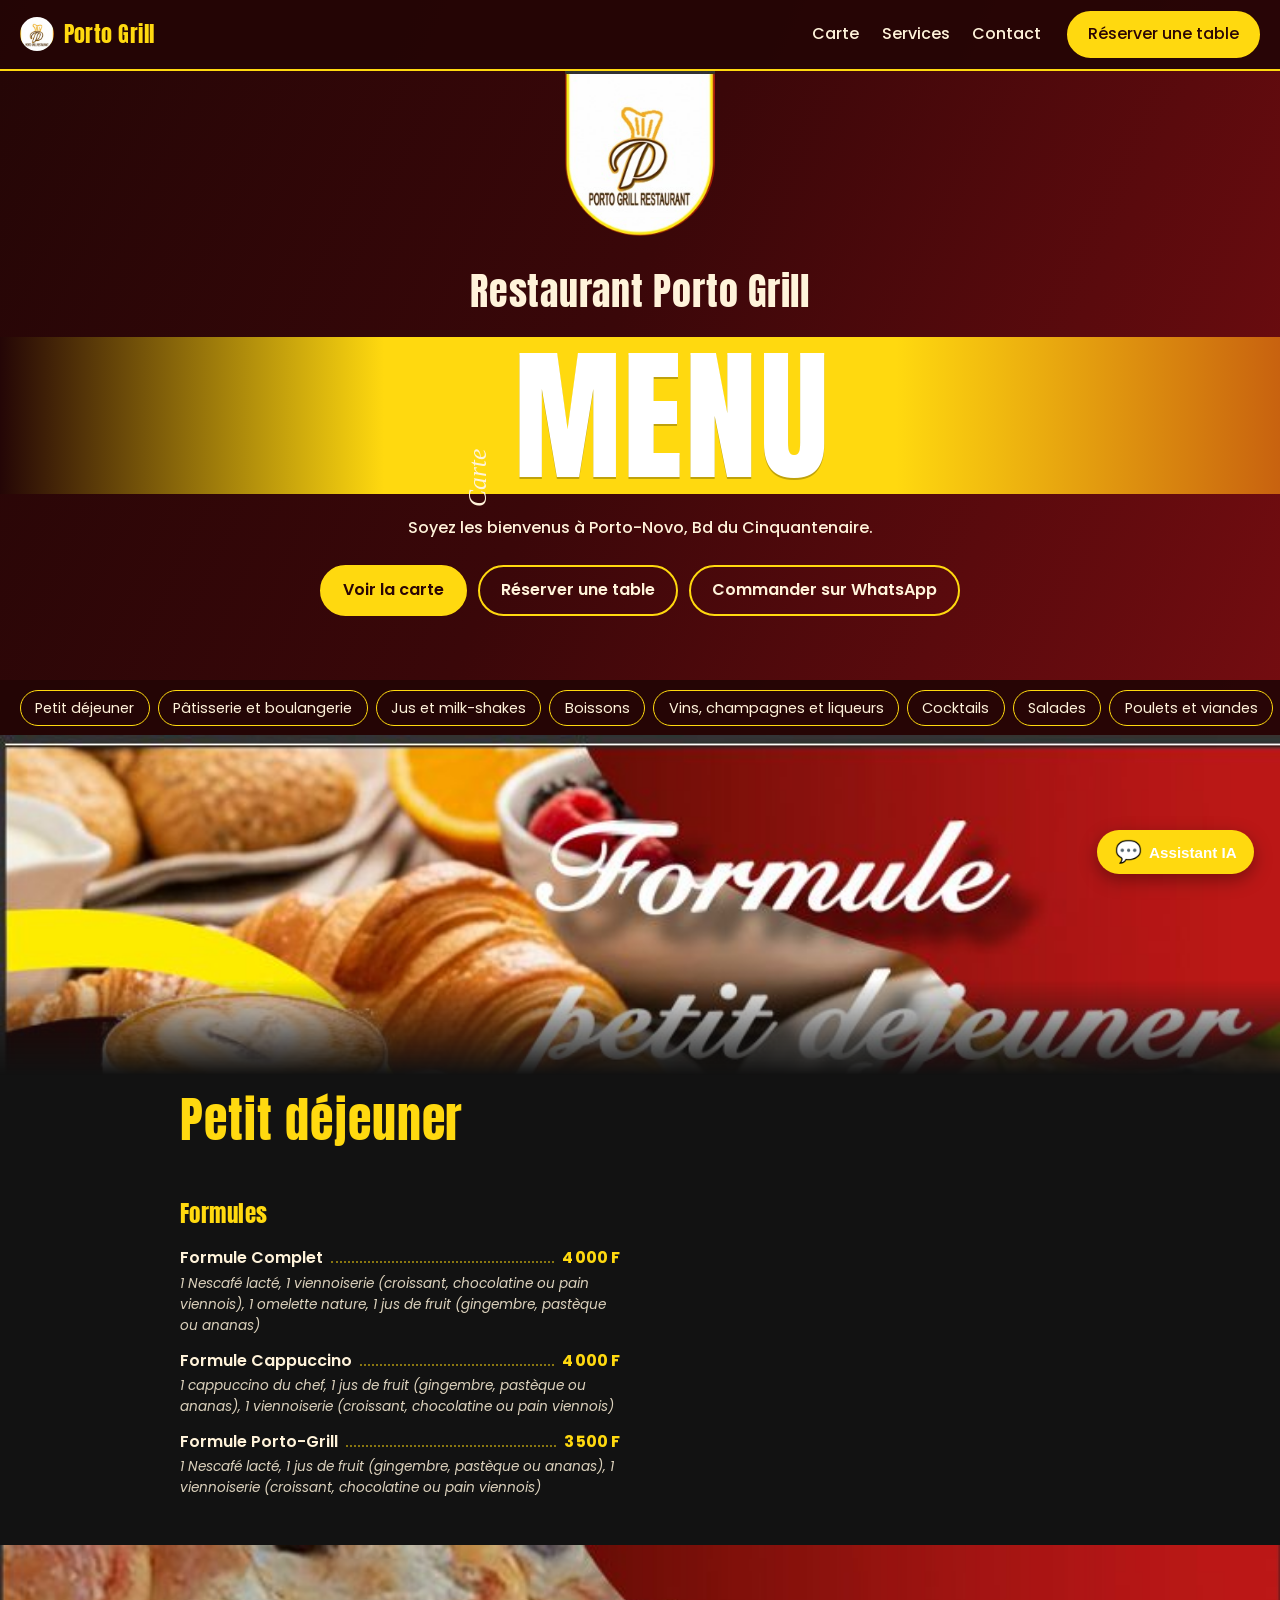
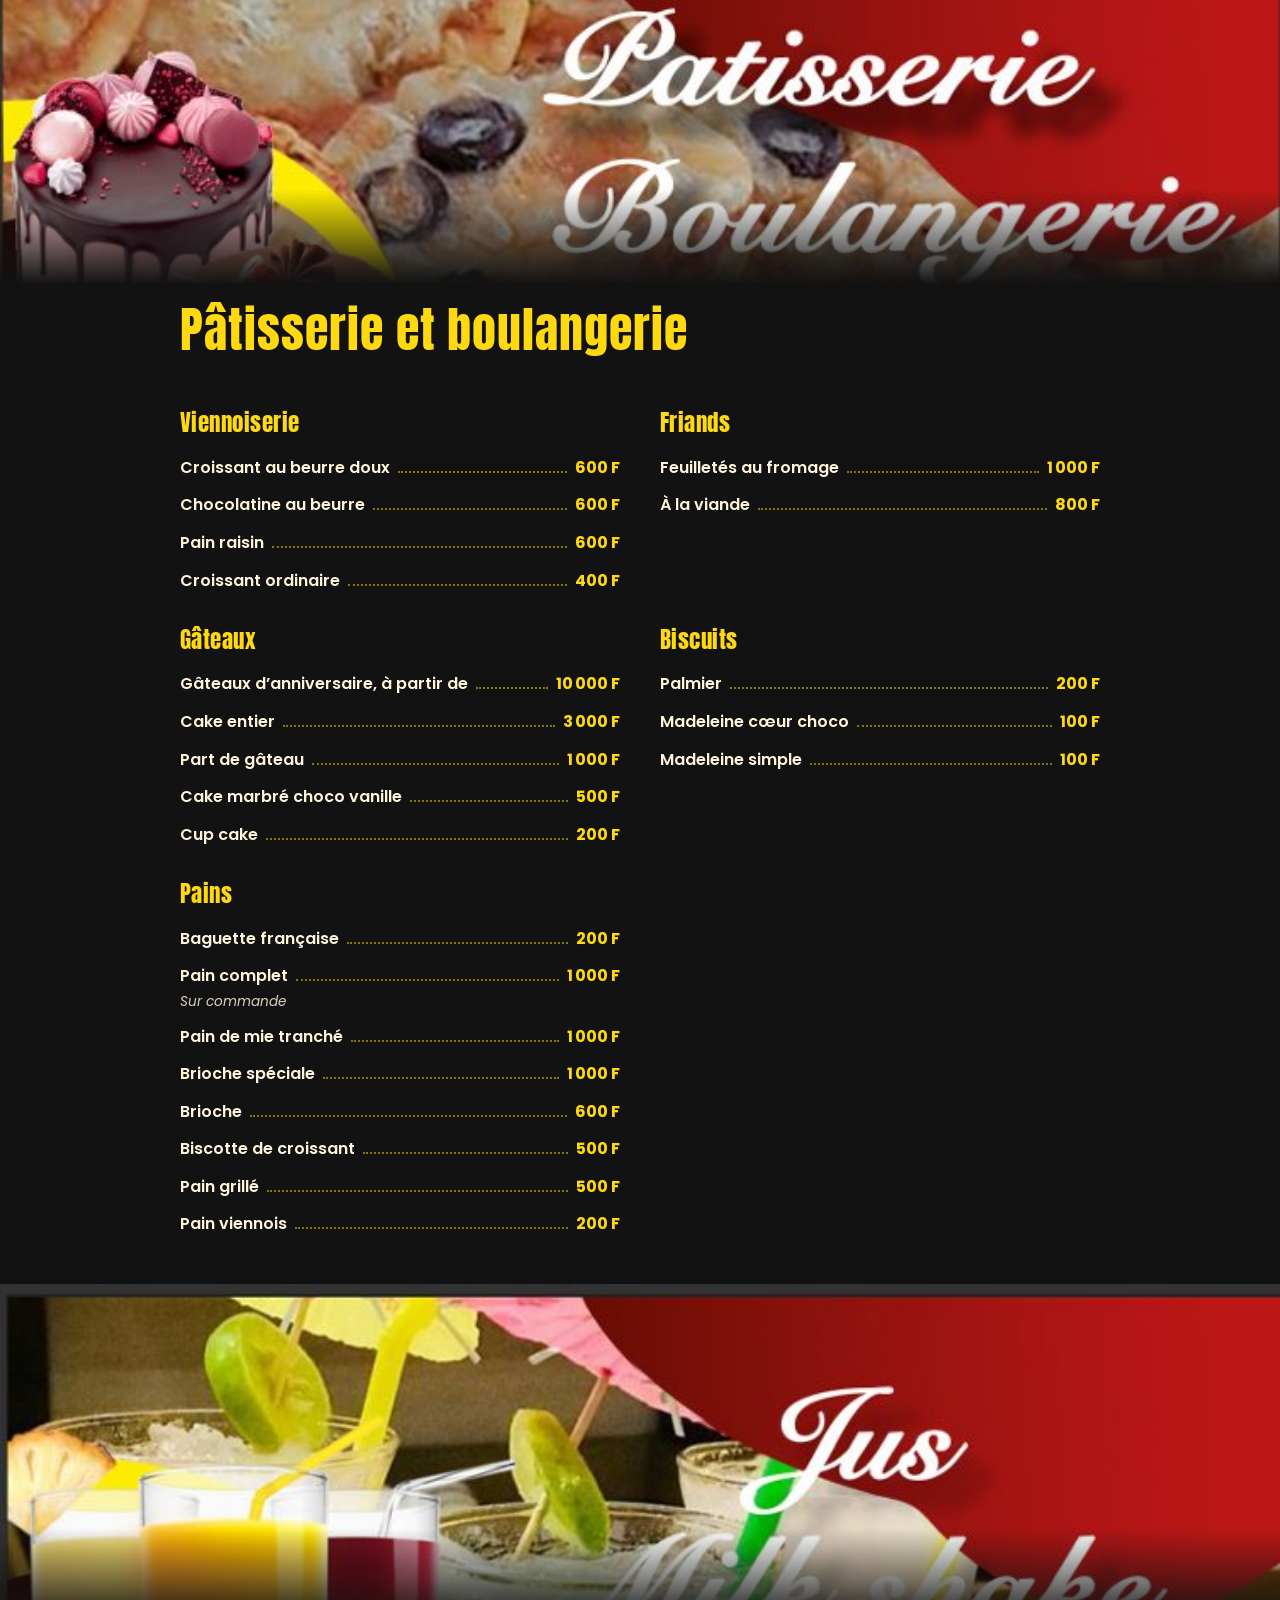
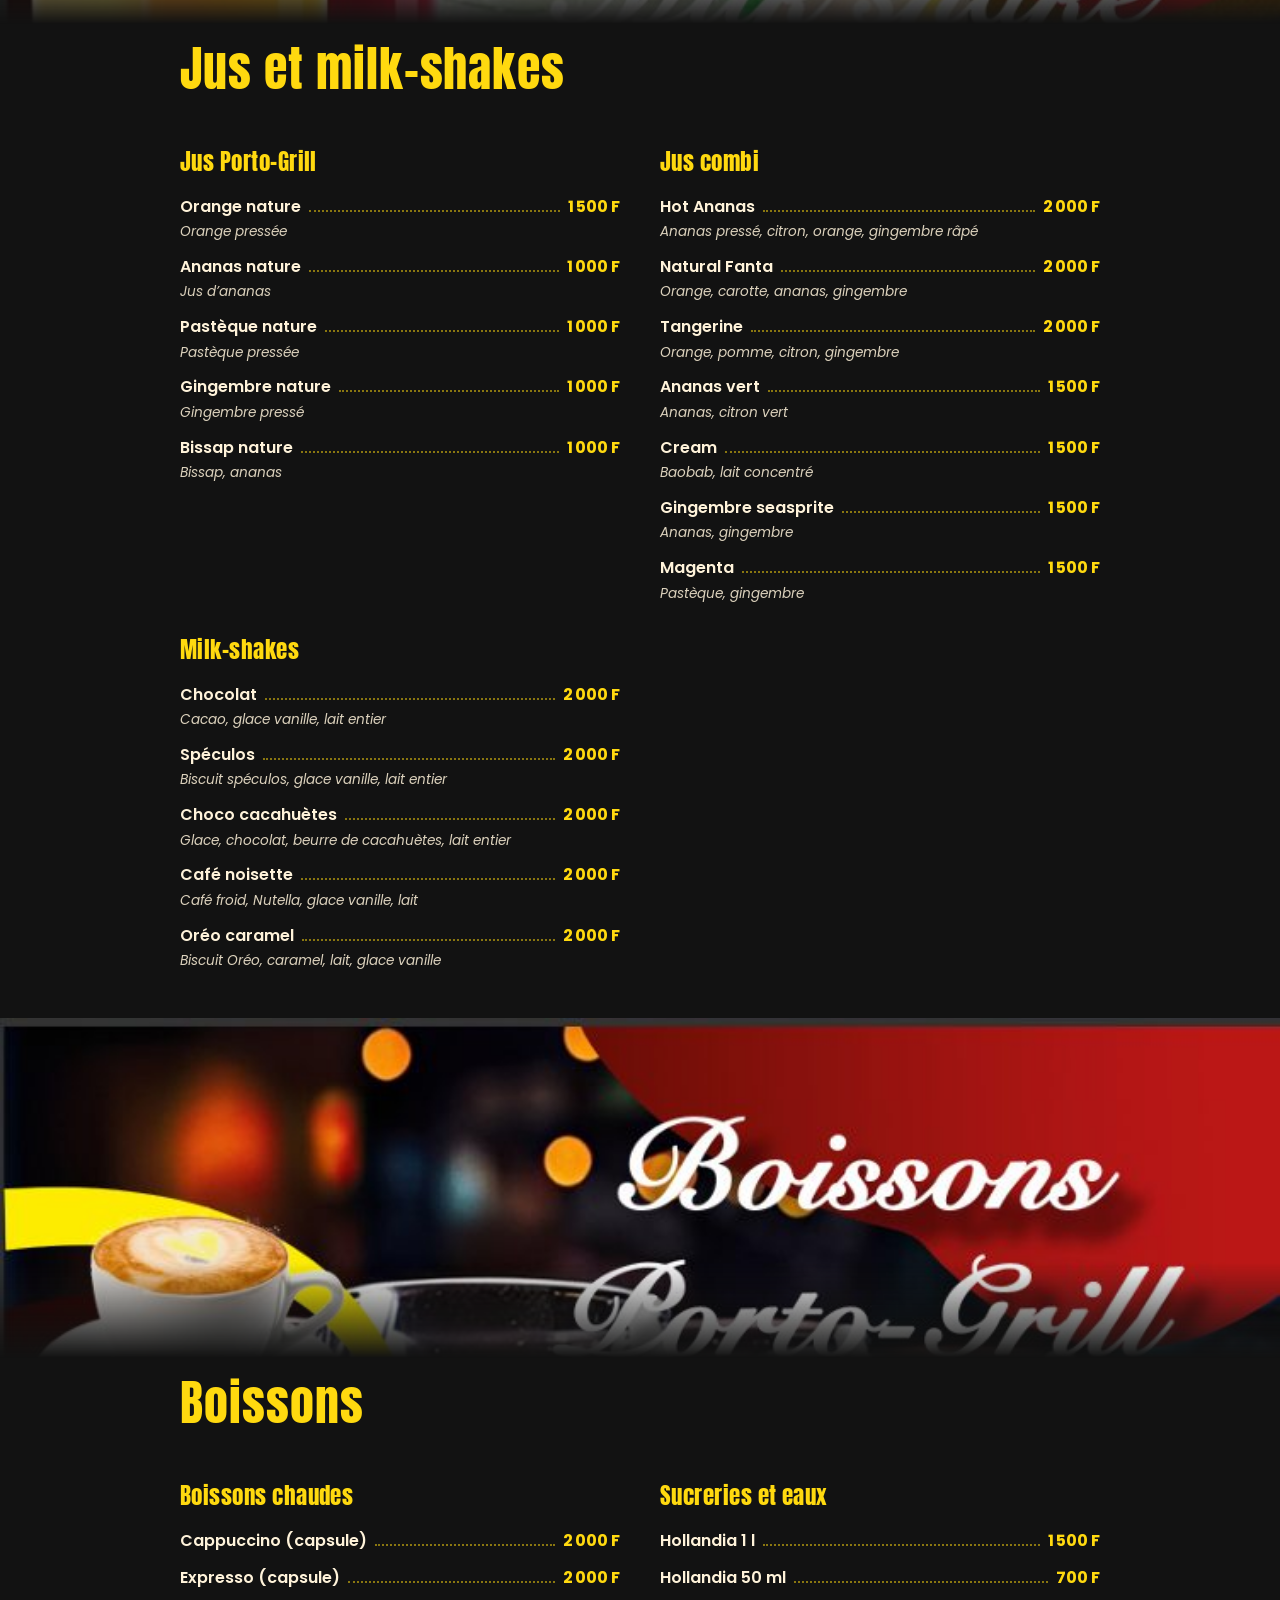
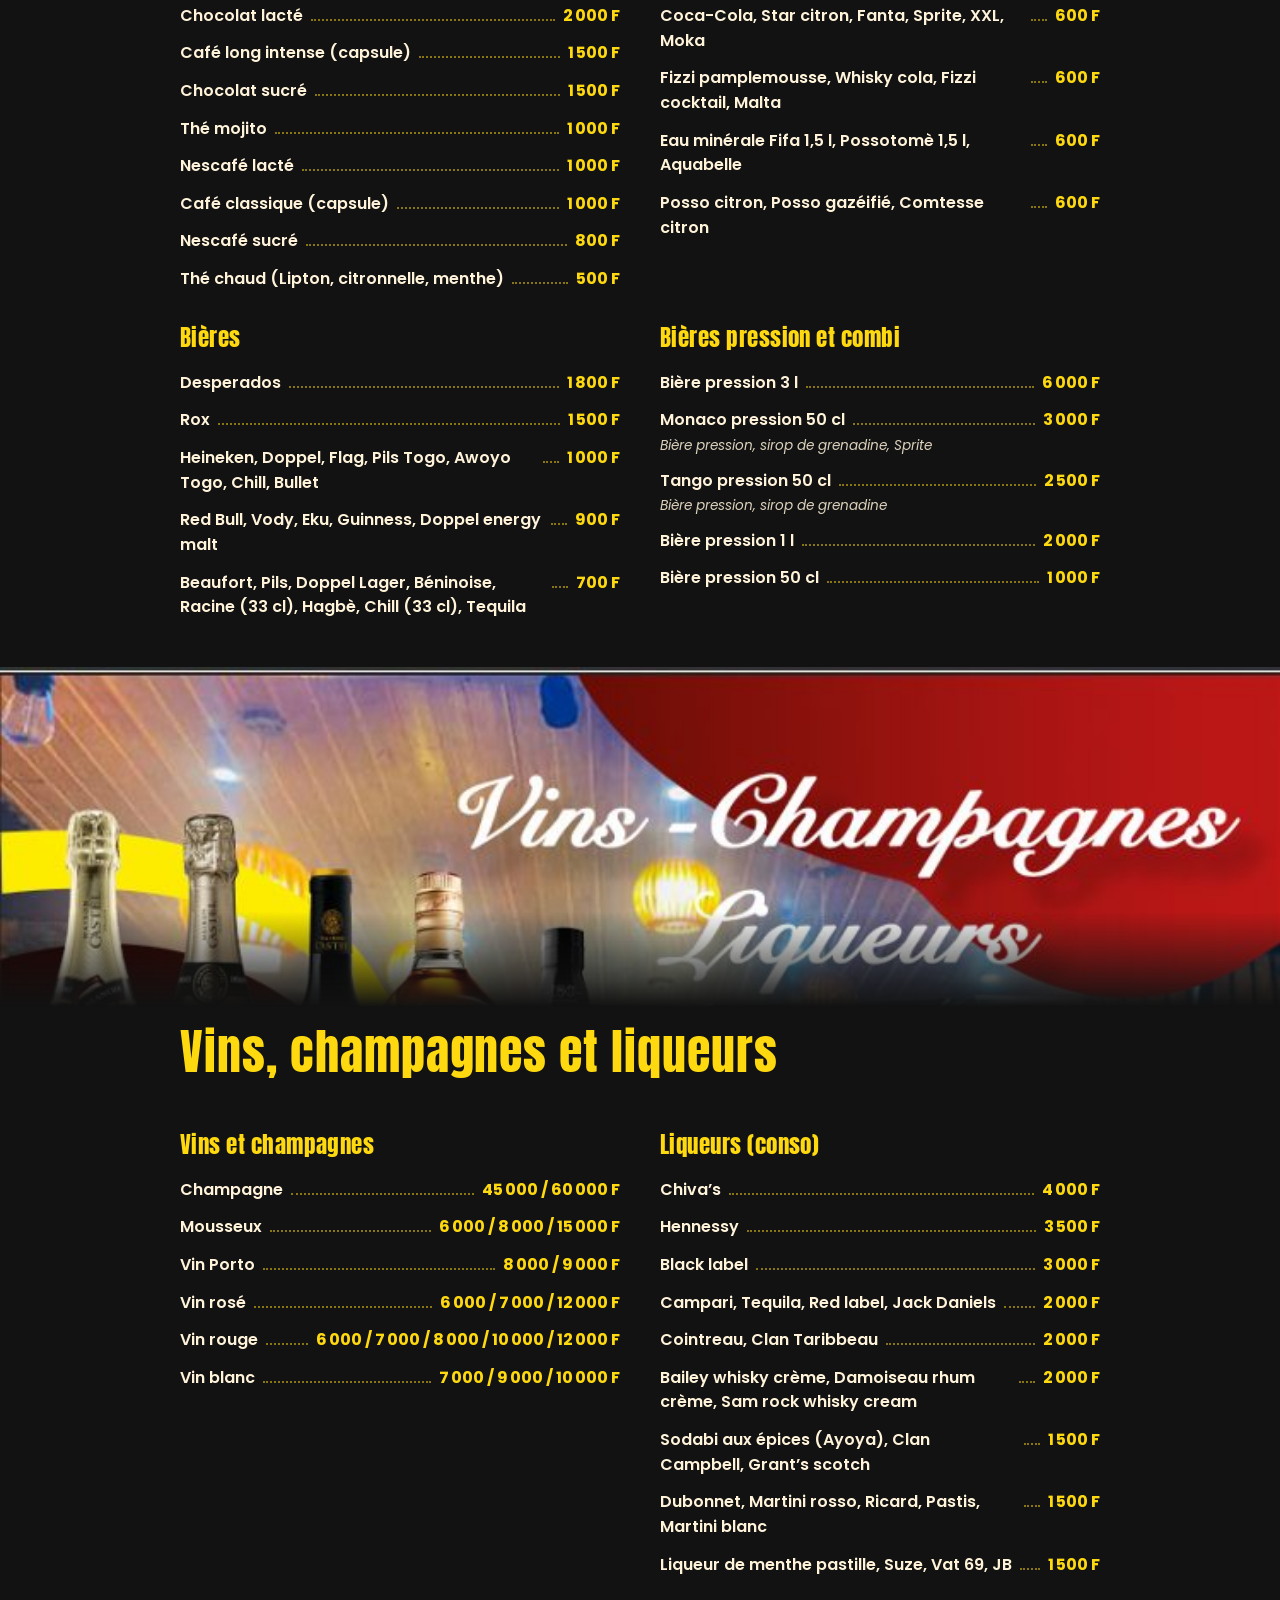
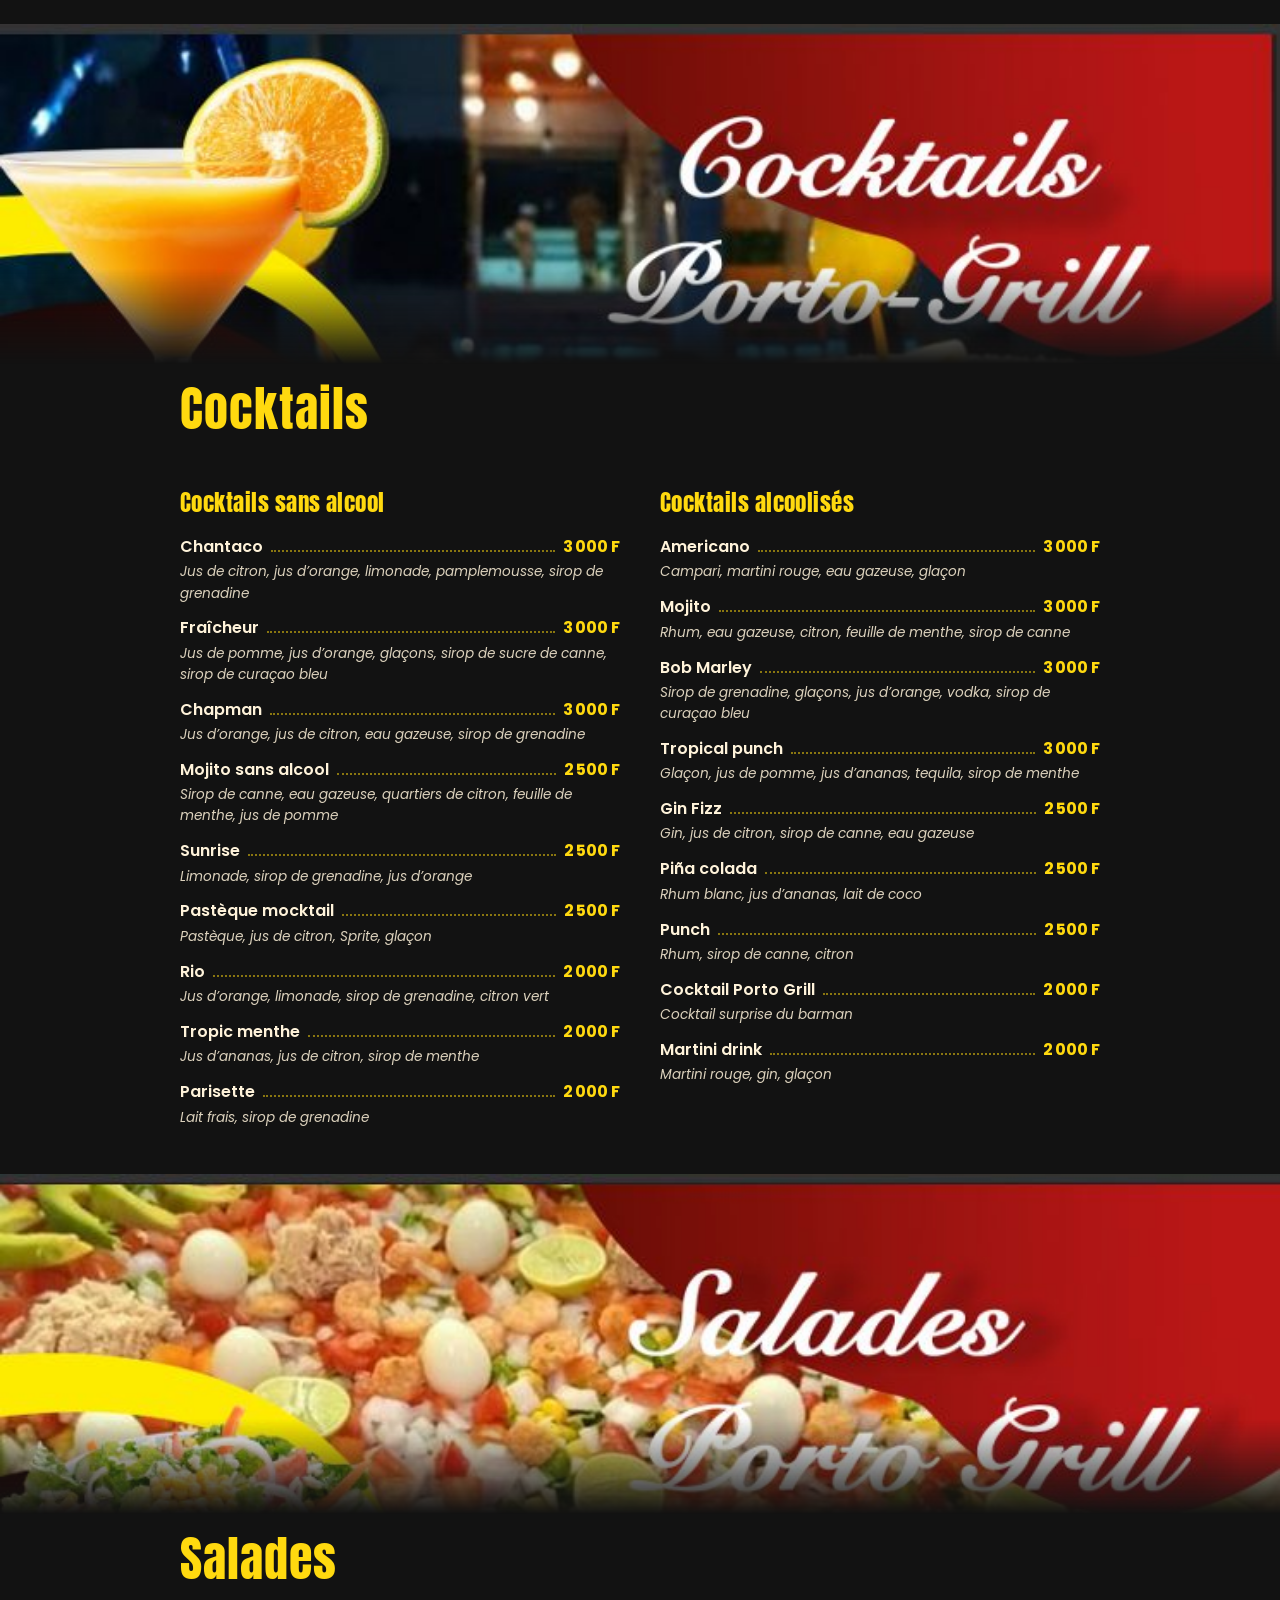
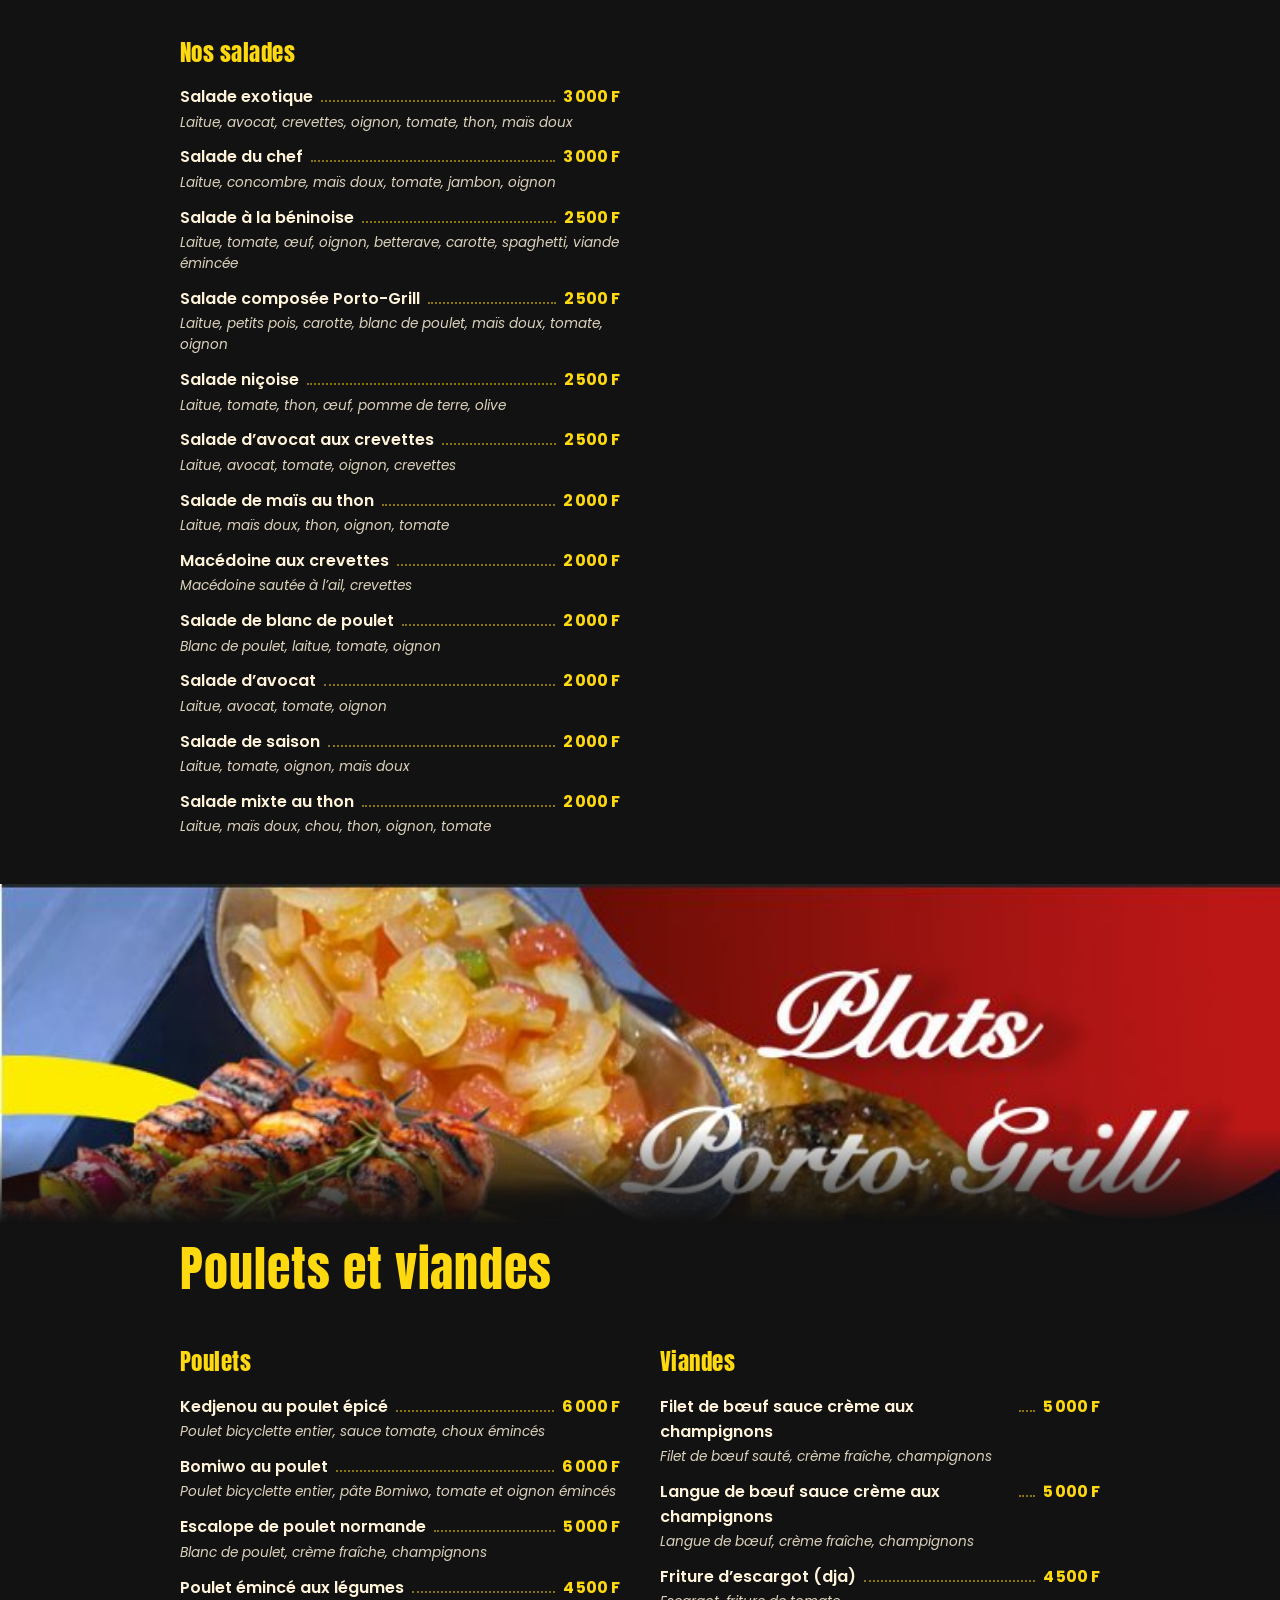
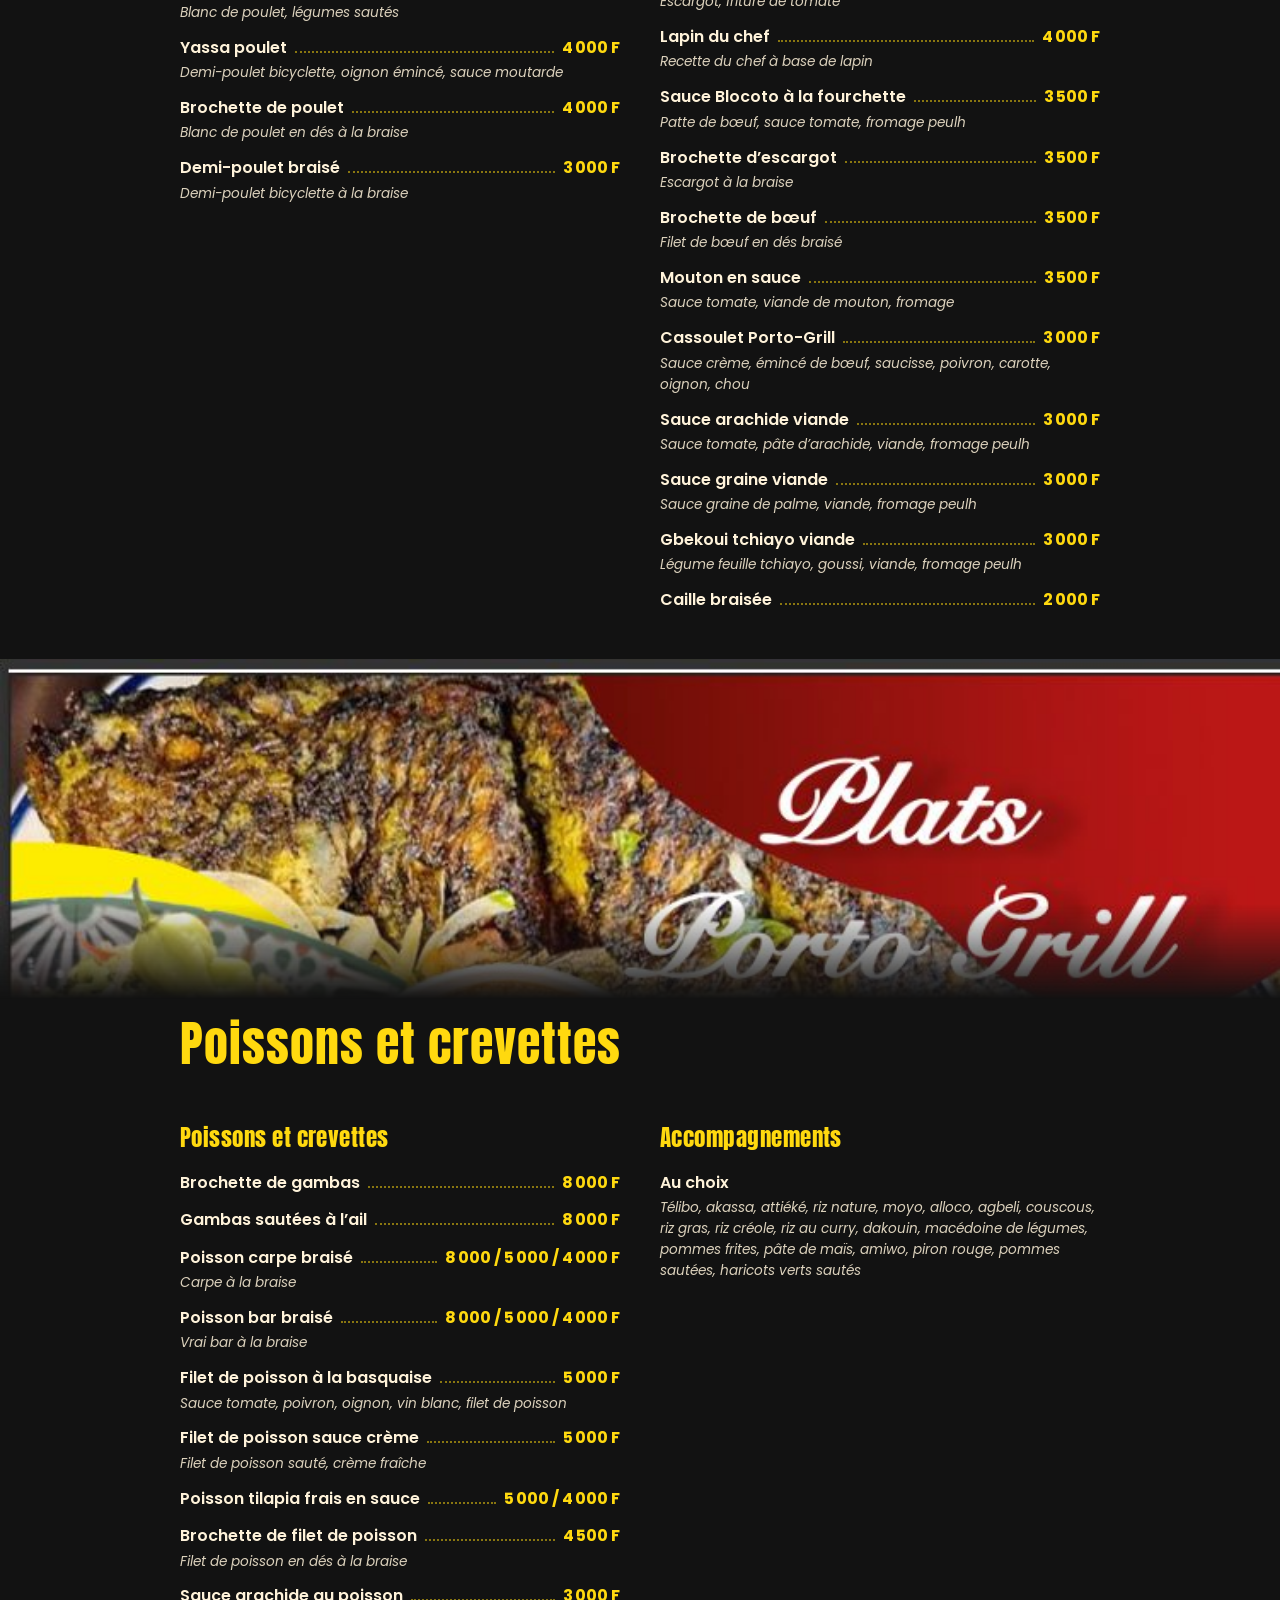
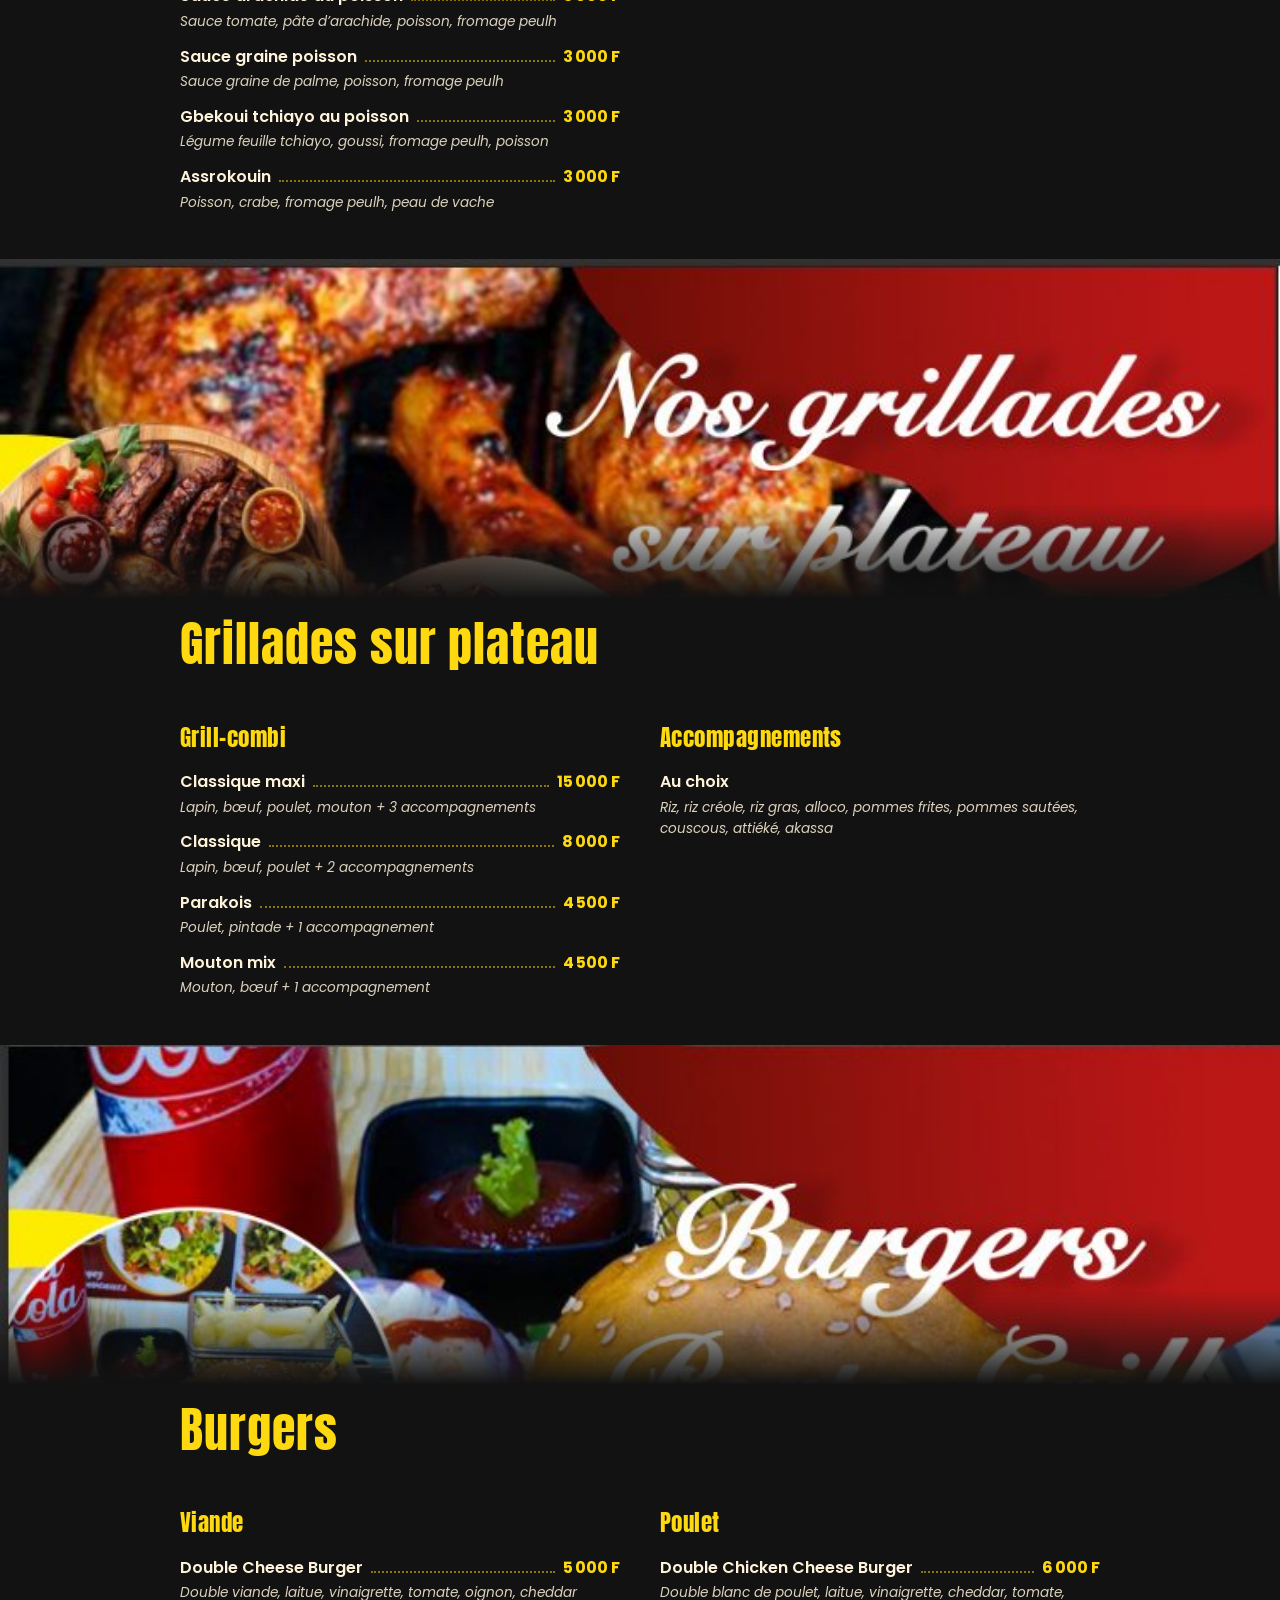
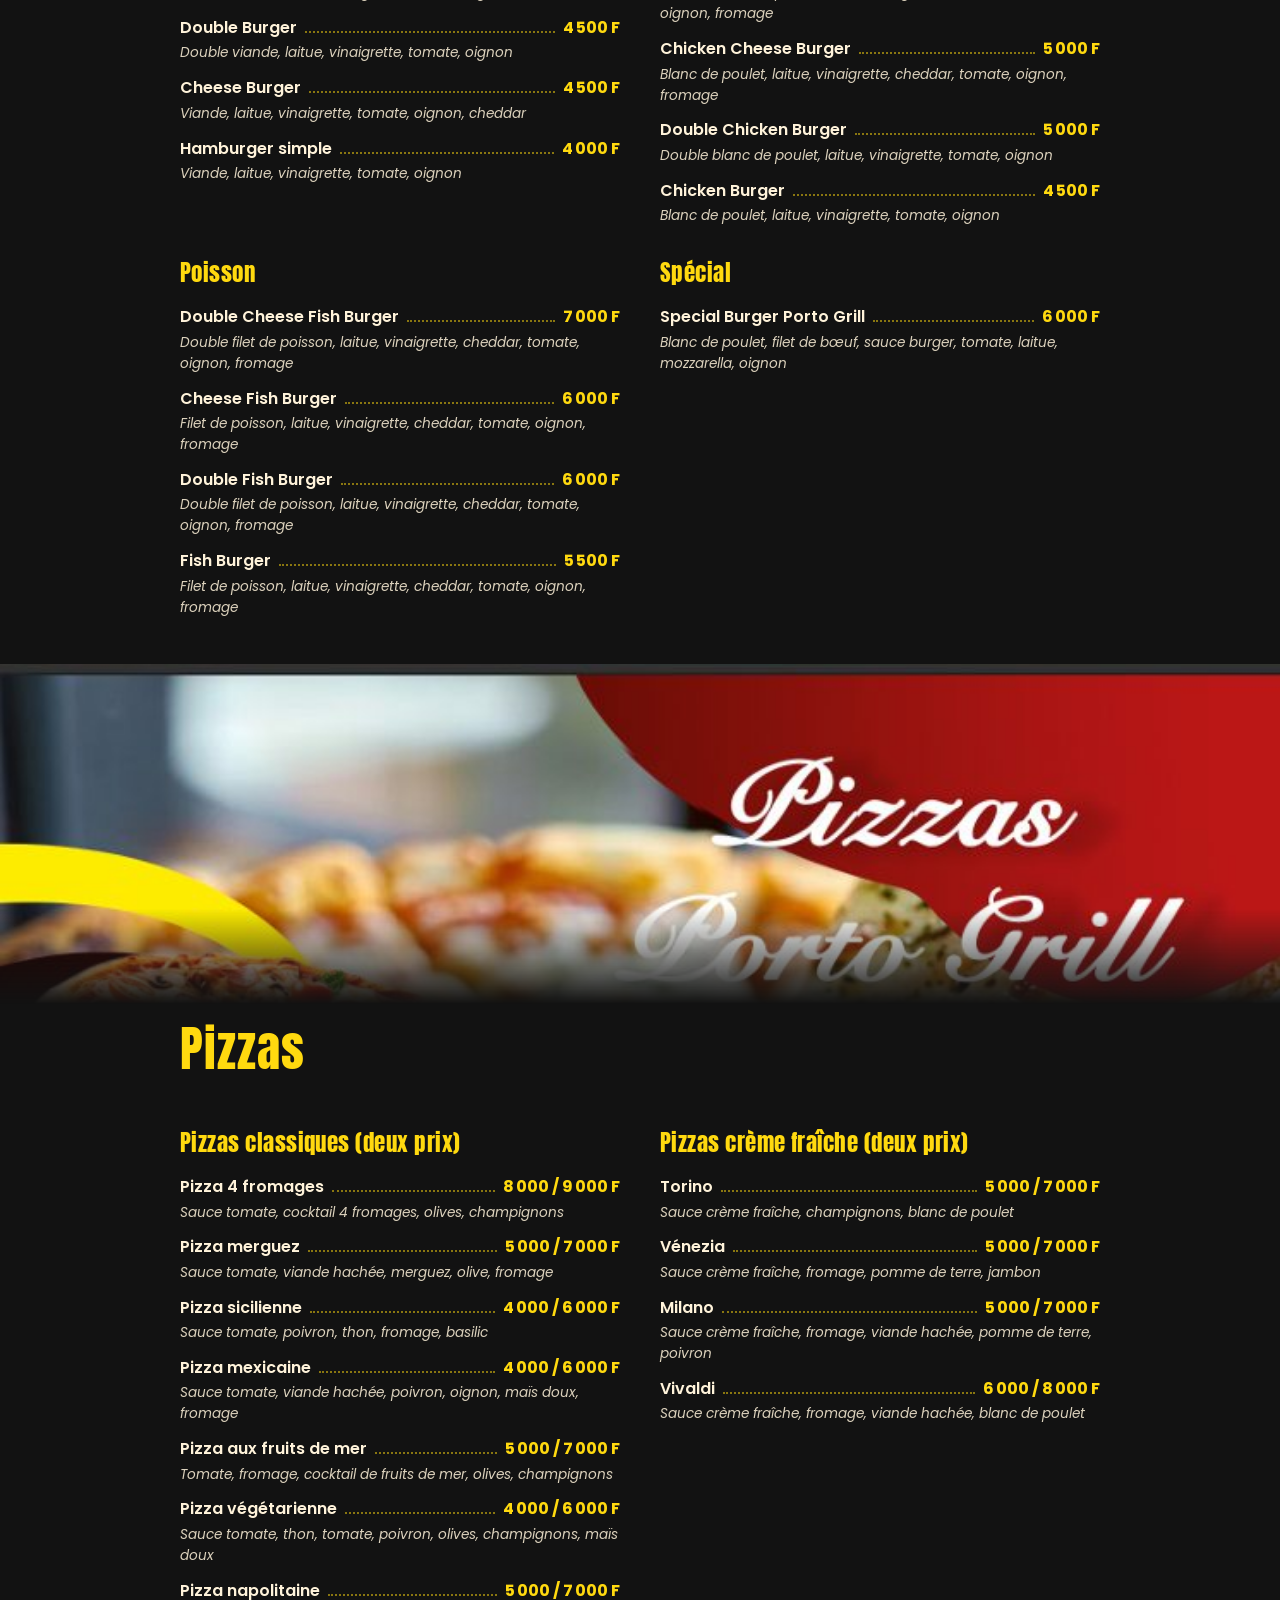
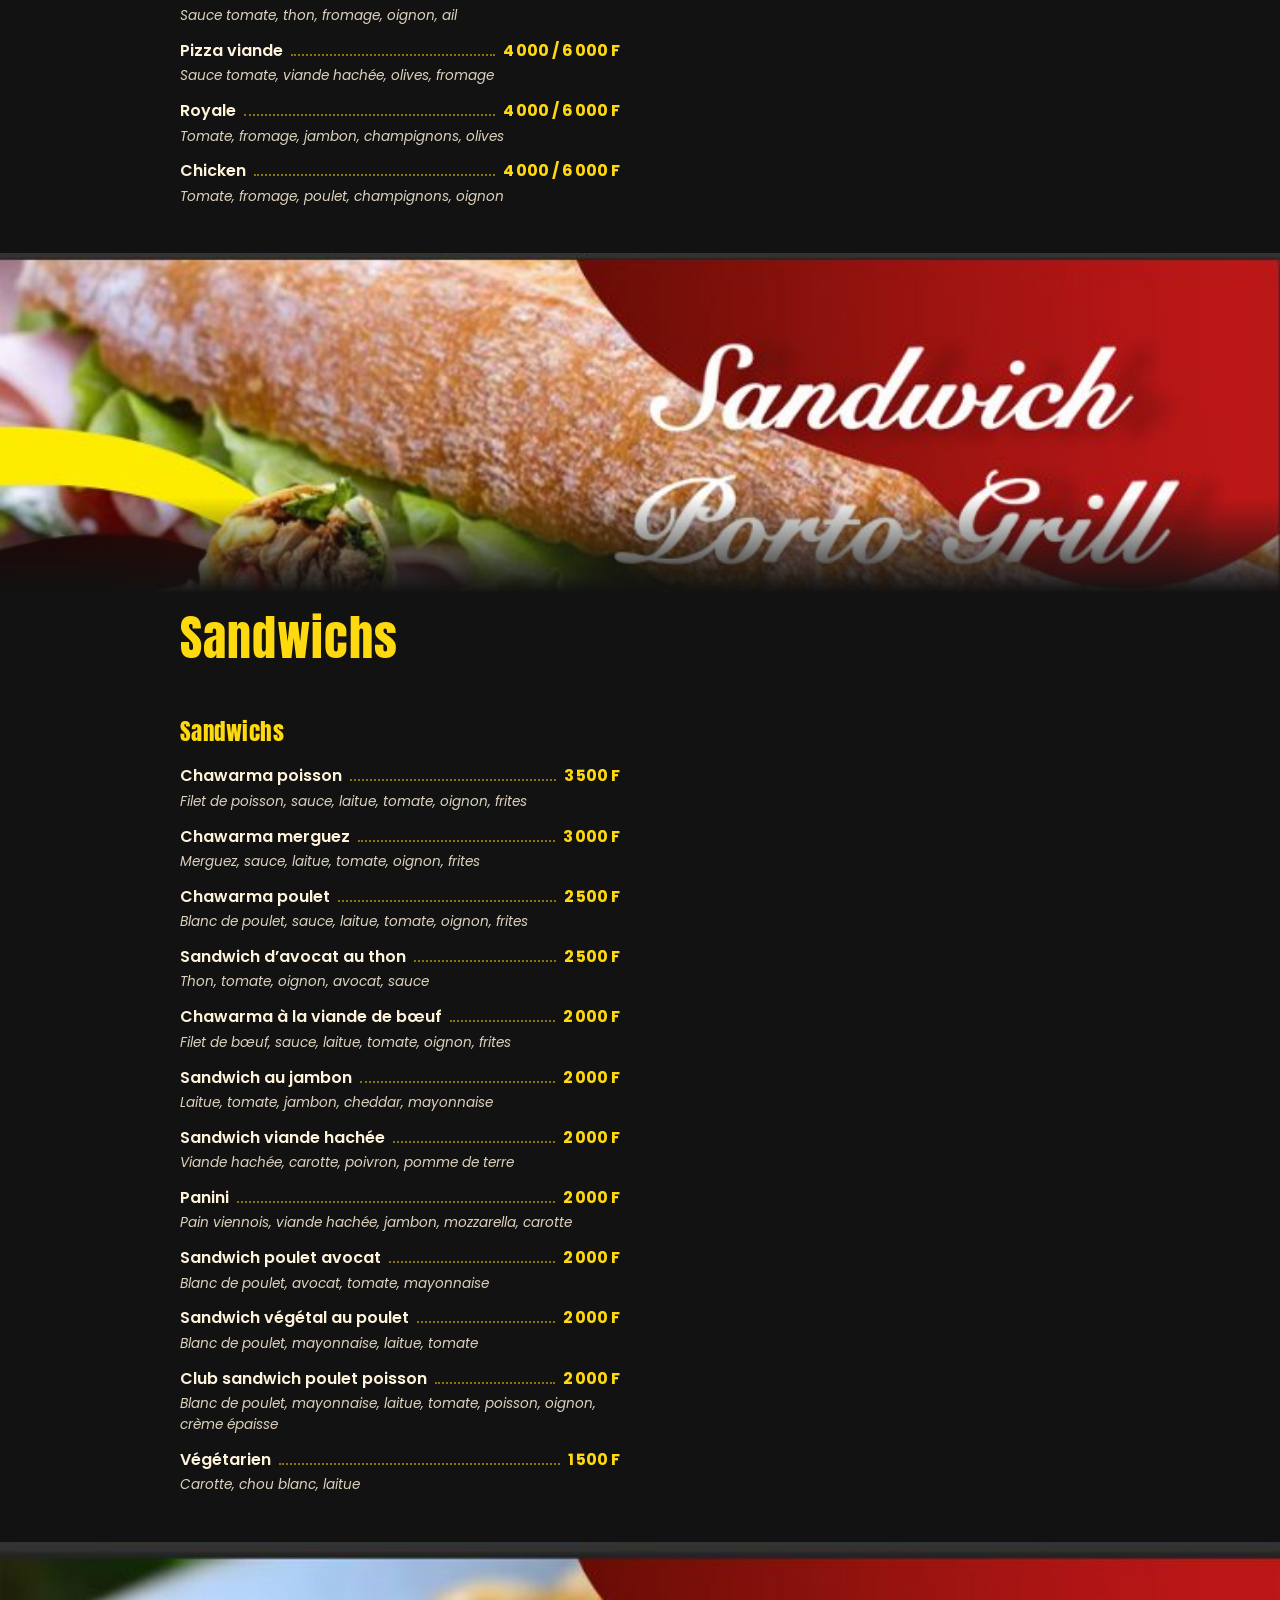
<file: index.html>
<!doctype html>
<html lang="fr">
<head>
<meta charset="utf-8">
<meta name="viewport" content="width=device-width, initial-scale=1">
<title>Porto Grill | Restaurant à Porto-Novo, carte et prix</title>
<meta name="description" content="Carte complète du restaurant Porto Grill à Porto-Novo : petit déjeuner, grillades, pizzas, burgers, cocktails, desserts. Livraison de 12h à minuit.">
<link rel="preconnect" href="https://fonts.googleapis.com">
<link rel="preconnect" href="https://fonts.gstatic.com" crossorigin>
<link href="https://fonts.googleapis.com/css2?family=Anton&family=Poppins:wght@400;500;600&display=swap" rel="stylesheet">
<link rel="stylesheet" href="style.css">
<link rel="stylesheet" href="assistant.css">
<link rel="manifest" href="manifest.json">
<meta name="theme-color" content="#240606">
<link rel="apple-touch-icon" href="icon-192.png">
</head>
<body data-aide="client">
<header class="top">
  <a class="brand" href="#haut" aria-label="Porto Grill, haut de page"><img src="img/logo.jpg" width="34" height="34" alt="">Porto Grill</a>
  <nav aria-label="Navigation"><a href="#carte">Carte</a><a href="#services">Services</a><a href="#contact">Contact</a><a class="btn gold btn-nav" href="#reservation">Réserver une table</a></nav>
</header>
<main id="haut">
  <section class="hero">
    <img class="logo" src="img/logo.jpg" width="260" height="272" alt="Porto Grill Restaurant">
    <h1>Restaurant Porto Grill</h1>
    <p class="cover"><span>Carte</span><b>MENU</b></p>
    <p class="welcome">Soyez les bienvenus à Porto-Novo, Bd du Cinquantenaire.</p>
    <p class="cta"><a class="btn gold" href="#carte">Voir la carte</a><a class="btn" href="#reservation">Réserver une table</a><a class="btn" href="https://wa.me/2290161183716?text=Bonjour%20Porto%20Grill%2C%20je%20voudrais%20commander." target="_blank" rel="noopener">Commander sur WhatsApp</a><button class="btn gold" type="button" id="installBtn" hidden>📲 Installer l’application</button></p>
  </section>
  <nav class="chips" id="chips" aria-label="Catégories de la carte"></nav>
  <div id="carte"></div>
  <section class="services" id="services">
    <img src="img/services.jpg" alt="Salle du restaurant Porto Grill" loading="lazy">
    <div class="wrap">
      <h2>Nos services</h2>
      <h3>Sur réservation</h3><p>Petit déjeuner et déjeuner.</p>
      <h3>Service traiteur</h3><p>Pour tous vos événements et cérémonies, et pour toutes vos commandes de pâtisseries (petits fours, gâteaux).</p>
      <h3>Service livraison</h3><p class="big">12h – 00h</p>
    </div>
  </section>
  <section class="contact" id="contact">
    <div class="wrap">
      <h2>Contact</h2>
      <p>Bd du Cinquantenaire, Porto-Novo</p>
      <p class="cta">
        <a class="btn gold" href="tel:0161183716">Appeler le 01 61 18 37 16</a>
        <a class="btn" href="https://wa.me/2290161183716?text=Bonjour%20Porto%20Grill%2C%20je%20voudrais%20des%20informations." target="_blank" rel="noopener">WhatsApp</a>
        <a class="btn" href="https://www.google.com/maps/search/?api=1&amp;query=GJ64%2B9R+Porto-Novo" target="_blank" rel="noopener">Google Maps</a>
      </p>
      <p class="note">Une réservation n’est valable qu’après confirmation du restaurant.</p>
    </div>
  </section>
  <section class="booking" id="reservation" aria-labelledby="t-resa">
    <div class="wrap">
      <h2 id="t-resa">Réserver une table</h2>
<p class="callout"><strong>Votre demande est transmise au restaurant.</strong> Elle n’est pas une réservation tant que le restaurant ne l’a pas confirmée. Vous pouvez aussi l’envoyer par WhatsApp ou appeler pour aller plus vite.</p>
      <form class="form" id="bookingForm" novalidate>
        <div class="field"><label for="nom">Nom et prénom</label><input type="text" id="nom" name="nom" autocomplete="name" required><p class="field-error" id="nom-erreur" aria-live="polite"></p></div>
        <div class="field"><label for="telephone">Votre téléphone</label><input type="tel" id="telephone" name="telephone" autocomplete="tel" inputmode="tel" placeholder="Ex. : 01 00 00 00 00" required><p class="field-error" id="telephone-erreur" aria-live="polite"></p></div>
        <div class="field-row">
          <div class="field"><label for="date">Date souhaitée</label><input type="date" id="date" name="date" required><p class="field-error" id="date-erreur" aria-live="polite"></p></div>
          <div class="field"><label for="heure">Heure souhaitée</label><input type="time" id="heure" name="heure" required><p class="field-error" id="heure-erreur" aria-live="polite"></p></div>
        </div>
        <div class="field"><label for="personnes">Nombre de personnes</label>
          <select id="personnes" name="personnes" required>
            <option value="">Choisir</option>
            <option value="1">1 personne</option><option value="2">2 personnes</option><option value="3">3 personnes</option><option value="4">4 personnes</option><option value="5">5 personnes</option><option value="6">6 personnes</option><option value="7">7 personnes</option><option value="8">8 personnes</option><option value="9">9 personnes</option><option value="10">10 personnes</option>
            <option value="plus">Plus de 10 personnes (précisez dans le message)</option>
          </select><p class="field-error" id="personnes-erreur" aria-live="polite"></p></div>
        <div class="field"><label for="message">Message (facultatif)</label><textarea id="message" name="message" rows="3" placeholder="Occasion, enfants, demande particulière"></textarea></div>
        <button class="btn gold" type="submit">Préparer ma demande</button>
      </form>
      <div class="result" id="formResult" hidden tabindex="-1">
        <h3>Votre demande est prête</h3>
<p>Ce n’est pas encore une réservation : elle est valable après confirmation du restaurant. Vous pouvez aussi l’envoyer par WhatsApp, appeler, ou copier le résumé.</p>
        <label class="vh" for="requestText">Résumé de votre demande</label>
        <textarea id="requestText" rows="7" readonly></textarea>
        <p class="cta">
          <button class="btn gold" type="button" id="copyRequest">Copier le résumé</button>
          <a class="btn" href="tel:0161183716">Appeler le restaurant</a>
          <a class="btn" id="whatsappLink" href="https://wa.me/2290161183716" target="_blank" rel="noopener" data-whatsapp="2290161183716">Envoyer sur WhatsApp</a>
        </p>
        <p class="note" id="copyFeedback" role="status"></p>
        <button class="linkbtn" type="button" id="editRequest">Modifier ma demande</button>
      </div>
    </div>
  </section>
</main>
<footer class="site-footer">
  <div class="foot-cols">
    <div class="foot-col foot-about">
      <p class="foot-brand"><img src="img/logo.jpg" width="30" height="30" alt="">Porto Grill</p>
      <p>Restaurant, grillades &amp; lounge à Porto-Novo. Carte béninoise et internationale, livraison et service traiteur.</p>
    </div>
    <div class="foot-col">
      <h3>Liens rapides</h3>
      <a href="#haut">Accueil</a>
      <a href="#carte">Carte</a>
      <a href="#services">Services</a>
      <a href="#reservation">Réserver une table</a>
    </div>
    <div class="foot-col">
      <h3>Informations</h3>
      <a href="#contact">Contact</a>
      <a href="https://www.google.com/maps/search/?api=1&amp;query=GJ64%2B9R+Porto-Novo" target="_blank" rel="noopener">Nous trouver</a>
      <a href="equipe/connexion.html">Espace équipe</a>
    </div>
    <div class="foot-col foot-contact">
      <h3>Contact</h3>
      <p><a href="tel:0161183716">01 61 18 37 16</a></p>
      <p><a href="https://wa.me/2290161183716" target="_blank" rel="noopener">WhatsApp</a></p>
      <p>Bd du Cinquantenaire,<br>Porto-Novo</p>
    </div>
  </div>
  <p class="foot-bottom">© Porto Grill, Porto-Novo</p>
</footer>
<nav class="float" aria-label="Actions rapides"><a href="tel:0161183716">Appeler</a><a href="https://wa.me/2290161183716" target="_blank" rel="noopener">WhatsApp</a><a href="#reservation">Réserver</a></nav>
<script src="ai-config.js"></script>
<script src="assistant.js"></script>
<script src="install.js"></script>
<script src="menu.js"></script>
<script src="reservations.js"></script>
<script src="script.js"></script>
</body>
</html>
</file>
<file: style.css>
:root{--nuit:#240606;--rouge:#b3151b;--braise:#7a0d11;--or:#ffd90f;--creme:#fff3da;color-scheme:dark}
*{box-sizing:border-box}html{scroll-behavior:smooth;scroll-padding-top:110px}
body{margin:0;font:400 1rem/1.55 Poppins,system-ui,sans-serif;color:var(--creme);background:linear-gradient(115deg,var(--nuit) 0%,#3a0709 45%,var(--braise) 100%) fixed}
h1,h2,h3,.brand,.cover b{font-family:Anton,Impact,sans-serif;font-weight:400;letter-spacing:.02em}
a{color:inherit}.wrap{max-width:960px;margin:0 auto;padding:0 1.25rem}
.top{position:sticky;top:0;z-index:5;display:flex;justify-content:space-between;align-items:center;gap:1rem;padding:.7rem 1.25rem;background:rgba(36,6,6,.92);border-bottom:2px solid var(--or)}
.brand{display:flex;align-items:center;gap:.6rem;font-size:1.4rem;color:var(--or);text-decoration:none}.brand img{width:34px;height:34px;border-radius:50%;object-fit:cover}.top nav{display:flex;align-items:center}.top nav a{margin-left:1rem;text-decoration:none;font-weight:500;padding:.4rem .2rem;border-radius:999px}.top nav a:hover{color:var(--or)}.top nav a.btn-nav{margin-left:1.4rem;padding:.55rem 1.2rem}.top nav a.btn-nav:hover{color:#2a0505;filter:brightness(1.08)}
.hero{text-align:center;padding:0 1.25rem 3rem}
.logo{display:block;margin:0 auto;width:150px;height:auto;border-radius:0 0 90px 90px}
.hero h1{margin:1.6rem 0 1rem;font-size:clamp(1.5rem,5vw,2.4rem);color:var(--creme)}
.cover{margin:0 -1.25rem;padding:.4rem 0;display:flex;justify-content:center;align-items:flex-end;gap:.4rem;background:linear-gradient(90deg,var(--nuit),var(--or) 30%,var(--or) 70%,#c8620f)}
.cover span{font:italic 1.6rem Georgia,serif;transform:rotate(-90deg) translateX(-.3rem);color:var(--creme)}
.cover b{font-size:clamp(4.5rem,22vw,9rem);line-height:1;color:#fff;text-shadow:0 2px 0 rgba(0,0,0,.25)}
.welcome{margin:1.4rem 0 1.5rem;font-weight:500}
.cta{display:flex;flex-wrap:wrap;gap:.7rem;justify-content:center}
.btn{display:inline-block;padding:.7rem 1.3rem;border:2px solid var(--or);border-radius:999px;text-decoration:none;font-weight:600;color:var(--creme)}
.btn.gold{background:var(--or);color:#2a0505}.btn:hover,.btn:focus-visible{outline:3px solid var(--creme);outline-offset:2px}
.btn[hidden]{display:none}
.chips{position:sticky;top:52px;z-index:4;display:flex;gap:.5rem;overflow-x:auto;padding:.6rem 1.25rem;background:rgba(36,6,6,.94);scrollbar-width:thin}
.chips a{flex:none;padding:.35rem .9rem;border:1px solid var(--or);border-radius:999px;text-decoration:none;font-size:.9rem;white-space:nowrap}
.chips a:hover{background:var(--or);color:#2a0505}
.cat{padding-bottom:2.5rem}
.ban{display:block;width:100%;max-height:340px;object-fit:cover;object-position:top;-webkit-mask-image:linear-gradient(#000 72%,transparent);mask-image:linear-gradient(#000 72%,transparent)}
.cat h2,.services h2,.contact h2{margin:.5rem 0 1rem;font-size:clamp(2rem,6vw,3rem);color:var(--or)}
.cat .wrap{display:grid;gap:0 2.5rem}.cat h2{grid-column:1/-1}
@media(min-width:760px){.cat .wrap{grid-template-columns:1fr 1fr;align-items:start}}
h3{margin:1.4rem 0 .5rem;font-size:1.45rem;color:var(--or)}
.items{list-style:none;margin:0;padding:0}.item{padding:.4rem 0}
.row{display:flex;align-items:baseline;gap:.5rem}.row i{flex:1;min-width:1rem;border-bottom:2px dotted rgba(255,217,15,.5)}
.nom{font-weight:600}.px{color:var(--or);white-space:nowrap}
.desc{margin:.1rem 0 0;font-size:.85rem;font-style:italic;opacity:.85}
.services{position:relative;padding-bottom:2.5rem}.services img{display:block;width:100%;max-height:340px;object-fit:cover;-webkit-mask-image:linear-gradient(#000 72%,transparent);mask-image:linear-gradient(#000 72%,transparent)}
.services p{margin:.2rem 0}.big{font:2.6rem/1.1 Anton,sans-serif}
.contact{padding:1rem 0 4rem;text-align:center}.contact .cta{margin:1.2rem 0}.note{font-size:.85rem;opacity:.8}
.site-footer{padding:3rem 1.25rem 1.2rem;border-top:2px solid var(--or);background:linear-gradient(180deg,var(--braise),var(--nuit))}
.foot-cols{display:grid;gap:2rem;max-width:1100px;margin:0 auto}
.foot-col h3{margin:0 0 .9rem;color:var(--or);font-size:1rem}
.foot-col a,.foot-col p{display:block;margin:0 0 .6rem;text-decoration:none;color:var(--creme);font-size:.92rem;opacity:.9}
.foot-col a:hover{color:var(--or);opacity:1}
.foot-about p{opacity:.75;line-height:1.5}
.foot-brand{display:flex;align-items:center;gap:.5rem;font-size:1.2rem;color:var(--or);font-weight:600;margin-bottom:.8rem}
.foot-brand img{width:30px;height:30px;border-radius:50%;object-fit:cover}
.foot-bottom{max-width:1100px;margin:2rem auto 0;padding-top:1.2rem;border-top:1px solid rgba(255,217,15,.25);text-align:center;font-size:.85rem;opacity:.75}
@media(min-width:680px){.foot-cols{grid-template-columns:1.4fr 1fr 1fr 1fr}}
.float{position:fixed;left:0;right:0;bottom:0;z-index:6;display:none;background:var(--nuit);border-top:2px solid var(--or)}
.float a{flex:1;padding:.9rem;text-align:center;font-weight:600;text-decoration:none}.float a+a{background:var(--or);color:#2a0505}
@media(max-width:700px){.float{display:flex}body{padding-bottom:3.4rem}.top nav a{margin-left:.7rem;font-size:.9rem}}
@media(prefers-reduced-motion:reduce){html{scroll-behavior:auto}}
.noban{padding-top:2rem}

.booking{padding:1rem 0 4rem}.booking h2{margin:.5rem 0 1rem;font-size:clamp(2rem,6vw,3rem);color:var(--or)}
.callout{padding:.9rem 1rem;border:2px solid var(--or);border-radius:12px;background:rgba(255,217,15,.08);max-width:640px}
.form,.result{max-width:640px}.field{margin-bottom:1rem;flex:1 1 0}.field-row{display:grid;gap:0 1rem}
.field label{display:block;margin-bottom:.3rem;font-weight:600}
.field input,.field select,.field textarea,.result textarea{width:100%;padding:.7rem .8rem;font:inherit;color:#2a0505;background:var(--creme);border:2px solid transparent;border-radius:8px}
.field textarea,.result textarea{resize:vertical}.field input:focus,.field select:focus,.field textarea:focus{outline:3px solid var(--or);outline-offset:1px}
.field [aria-invalid="true"]{border-color:#ff6b5e;background:#ffe9e5}.field-error{min-height:1.2em;margin:.3rem 0 0;font-size:.9rem;color:#ffb3a8}
.form .btn{width:100%;margin-top:.4rem;font:inherit;font-weight:600;cursor:pointer}.result .cta{justify-content:flex-start;margin:1rem 0 .5rem}.result .btn{font:inherit;font-weight:600;cursor:pointer}
.linkbtn{background:none;border:0;padding:.5rem 0;color:var(--creme);text-decoration:underline;font:inherit;cursor:pointer}
.vh{position:absolute;width:1px;height:1px;overflow:hidden;clip:rect(0 0 0 0)}
@media(min-width:600px){.field-row{grid-template-columns:1fr 1fr}.form .btn{width:auto}}
</file>
<file: assistant.css>
/* =========================================================
   PORTO GRILL - Assistant IA : bulle et fenêtre de chat
   Utilise les couleurs déjà définies par chaque page (avec un repli doré).
   ========================================================= */
.assist-bulle{
  position:fixed;right:1.1rem;bottom:1.1rem;z-index:60;
  width:3.4rem;height:3.4rem;border-radius:50%;border:none;cursor:pointer;
  background:var(--accent,var(--or,#d4a84b));color:#fff;font-size:1.5rem;
  box-shadow:0 6px 18px rgba(0,0,0,.35);display:flex;align-items:center;justify-content:center;
}
.assist-bulle:hover{filter:brightness(1.08)}

.assist-panneau{
  position:fixed;right:1.1rem;bottom:1.1rem;z-index:60;
  width:min(22rem,calc(100vw - 2.2rem));max-height:min(32rem,calc(100vh - 2.2rem));
  display:flex;flex-direction:column;overflow:hidden;
  background:var(--charbon-2,#1c1310);color:var(--creme,#f6ede0);
  border:1.5px solid var(--accent,var(--or,#d4a84b));border-radius:1rem;
  box-shadow:0 10px 30px rgba(0,0,0,.45);
}
.assist-tete{
  display:flex;align-items:center;justify-content:space-between;gap:.5rem;
  padding:.8rem 1rem;border-bottom:1px solid rgba(255,255,255,.12);
  background:var(--accent,var(--or,#d4a84b));color:#fff;
}
.assist-fermer{background:none;border:none;color:#fff;font-size:1.1rem;cursor:pointer;line-height:1}

.assist-fil{flex:1;overflow-y:auto;padding:.9rem 1rem;display:flex;flex-direction:column;gap:.55rem}
.assist-msg{margin:0;padding:.5rem .8rem;border-radius:.8rem;max-width:88%;font-size:.92rem;line-height:1.4}
.assist-moi{align-self:flex-end;background:var(--accent,var(--or,#d4a84b));color:#fff;border-bottom-right-radius:.2rem}
.assist-ia{align-self:flex-start;background:rgba(255,255,255,.08);border-bottom-left-radius:.2rem}
.assist-attente{opacity:.6;font-style:italic}

.assist-form{display:flex;gap:.5rem;padding:.7rem;border-top:1px solid rgba(255,255,255,.12)}
.assist-form input{
  flex:1;min-height:2.4rem;padding:.4rem .7rem;border-radius:.6rem;border:1.5px solid rgba(255,255,255,.25);
  background:rgba(255,255,255,.06);color:inherit;font:inherit;
}
.assist-envoyer{
  border:none;border-radius:.6rem;padding:.4rem 1rem;font-weight:700;cursor:pointer;
  background:var(--accent,var(--or,#d4a84b));color:#fff;
}
.assist-envoyer:disabled{opacity:.6;cursor:default}

.assist-bulle[hidden],.assist-panneau[hidden]{display:none}

@media (min-width:480px){
  .assist-panneau{right:1.6rem;bottom:1.6rem}
  .assist-bulle{right:1.6rem;bottom:1.6rem}
}

/* Espace équipe : le bouton d'aide « ? » passe à gauche, l'assistant reste à droite */
.aide-btn{left:1.1rem !important;right:auto !important}
@media (min-width:480px){ .aide-btn{left:1.6rem !important} }

/* Site public sur téléphone : la fenêtre de chat se pose AU-DESSUS de la barre du bas,
   pour que le champ de saisie et le bouton « Envoyer » restent visibles. */
.assist-panneau.assist-avec-barre{
  z-index:200;bottom:5rem;
  max-height:calc(100vh - 6.5rem);max-height:calc(100dvh - 6.5rem);
}

/* Bulle en forme de pilule, avec le texte « Assistant IA » pour que tout le monde comprenne */
.assist-bulle{width:auto;height:auto;border-radius:999px;padding:.7rem 1.1rem;gap:.45rem;font-size:1rem}
.assist-bulle-icone{font-size:1.35rem;line-height:1}
.assist-bulle-texte{font-weight:700;font-size:.95rem;white-space:nowrap}

/* Site public sur téléphone : bulle posée au-dessus de la barre du bas (Appeler / WhatsApp / Réserver) */
.assist-bulle.assist-avec-barre{bottom:5rem;z-index:200}
</file>
